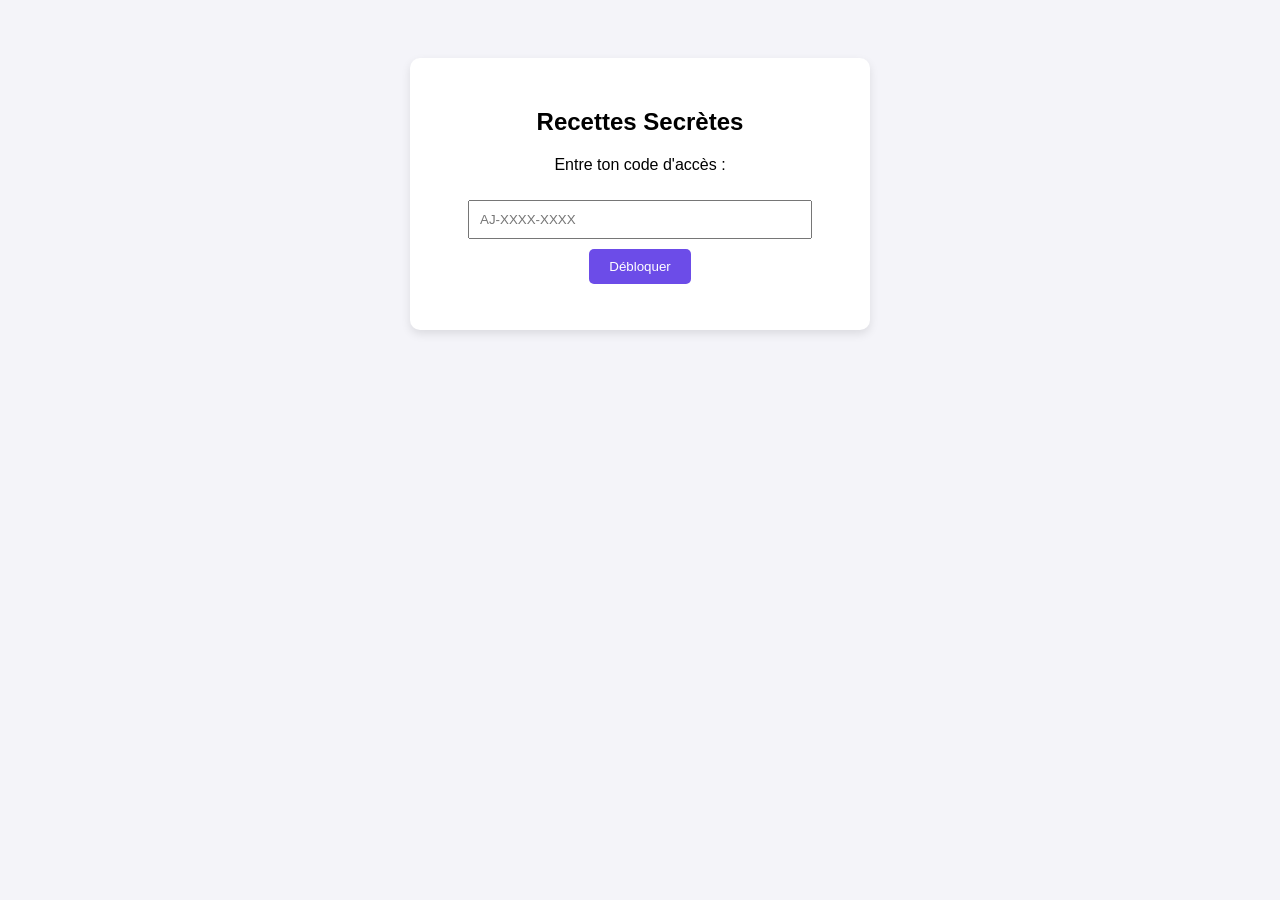
<file: static/index.html>
<!DOCTYPE html>
<html lang="fr">
<head>
    <meta charset="UTF-8">
    <meta name="viewport" content="width=device-width, initial-scale=1.0">
    <title>Recettes Secrètes</title>
    <link rel="stylesheet" href="style.css">
</head>
<body style="text-align:center; font-family:sans-serif; padding:50px; background:#f4f4f9;">
    <div style="background:white; padding:30px; border-radius:10px; max-width:400px; margin:auto; box-shadow: 0 4px 10px rgba(0,0,0,0.1);">
        <h2>Recettes Secrètes</h2>
        <p>Entre ton code d'accès :</p>
        <input type="text" id="codeInput" placeholder="AJ-XXXX-XXXX" style="padding:10px; width:80%; margin-bottom:10px; text-transform:uppercase;">
        <br>
        <button onclick="verifierCode()" style="background:#6C4CE8; color:white; padding:10px 20px; border:none; border-radius:5px; cursor:pointer;">Débloquer</button>
        <p id="message" style="font-weight:bold; margin-top:15px;"></p>
        <div id="recettes-cachees" style="display:none; text-align:left; margin-top:15px; background:#e3f4ea; padding:10px; border-radius:8px;">
            <ul id="liste-recettes"></ul>
            <a id="bouton-whatsapp" href="#" target="_blank" style="display:block; margin-top:10px; color:#1f7a4d;">Contacter sur WhatsApp</a>
        </div>
    </div>

    <script src="script.js"></script>
</body>
</html>
</file>
<file: static/style.css>
body { font-family: Arial, sans-serif; background: #f4f4f9; text-align: center; padding: 50px; }
.container { background: white; padding: 30px; border-radius: 10px; max-width: 400px; margin: auto; box-shadow: 0 4px 10px rgba(0,0,0,0.1); }
input { width: 80%; padding: 10px; margin: 10px 0; text-transform: uppercase; }
button { background: #6C4CE8; color: white; padding: 10px 20px; border: none; border-radius: 5px; cursor: pointer; }
#message { margin-top: 15px; font-weight: bold; }
#recettes-cachees { display: none; text-align: left; margin-top: 20px; background: #e3f4ea; padding: 10px; }
</file>
